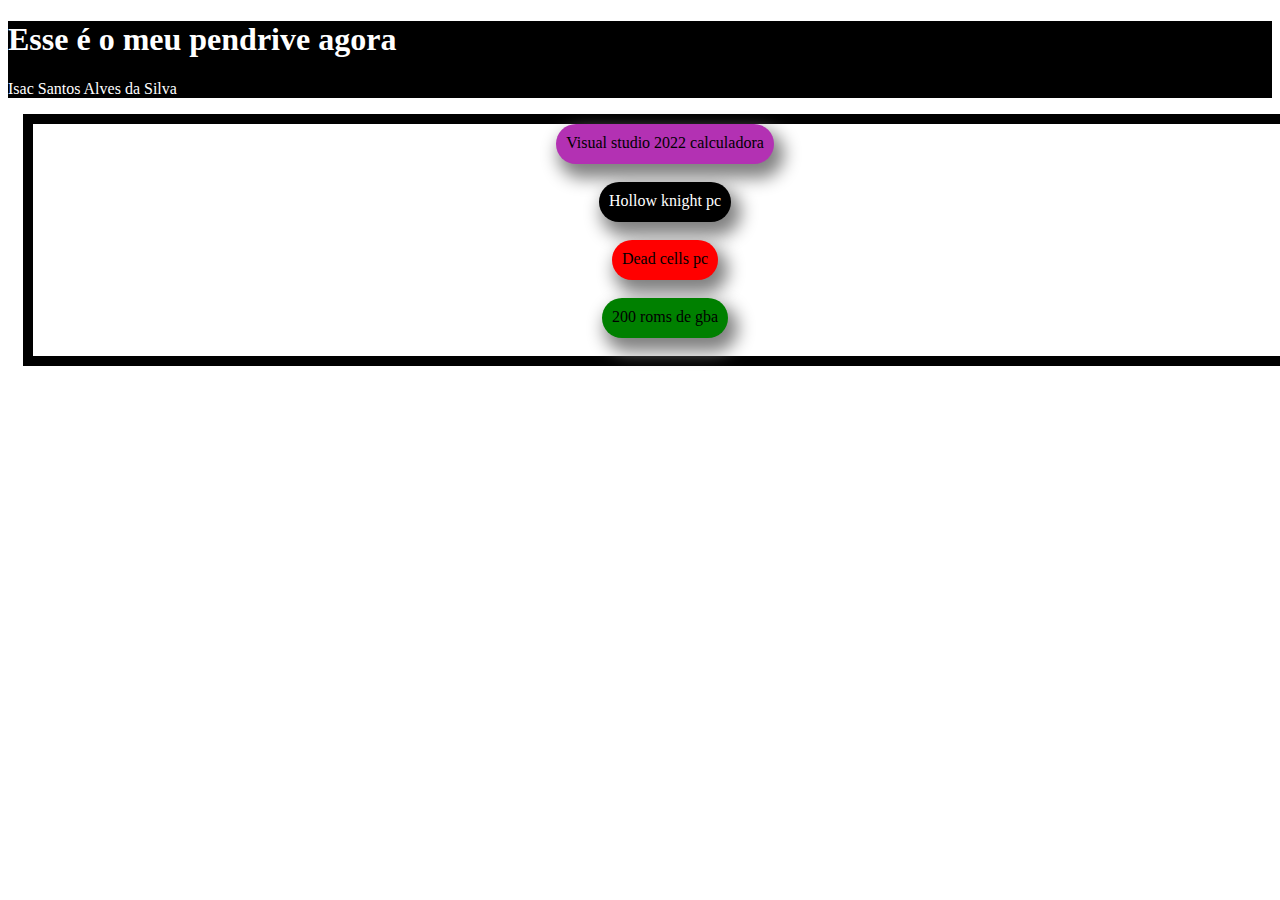
<file: pendrive/index.html>
<!DOCTYPE html>
<html lang="en">
<head>
    <meta charset="UTF-8">
    <meta http-equiv="X-UA-Compatible" content="IE=edge">
    <meta name="viewport" content="width=device-width, initial-scale=1.0">
    <title>Document</title>
    <style>
    .links{
        width: 100%;
        height: auto;
            border: 10px solid;
            display: flex;
            flex-wrap: wrap;
            margin: 15px;
            flex-direction: column;
            align-items: center;
            justify-content: space-evenly;
        }
        .calc{
            background-color: rgb(179, 49, 179);
        }
        a{
            box-shadow: 6px 10px 17px 4px grey;
            border-radius: 20px;
            height: 20px;
            padding: 10px 10px;

        }
        a:link{
            text-decoration: none;
            color: black;
        }
        #hol{
            background-color: black;
            color: white;
        }
        #dead{
            background-color: red;
        }
        #gba{
            background-color: green;
        }
        #container{
            background-color: black;
            color: #FFFF;
            width: 100%;

        }
    </style>
</head>
<body>
    <div id="container">

        <h1>Esse é o meu pendrive agora </h1>
        <p>Isac Santos Alves da Silva</p>
    </div>
    <div class="links">

        
        <a class="calc" href="C:\Users\isac santos\Downloads\down\meu projeto.zip" download="meu projeto.zip" type="application/zip">Visual studio 2022 calculadora</a> <br>   
        <a id="hol" href="C:\Users\isac santos\Downloads\down\hollow.zip" download="hollow.zip" type="application/zip" >Hollow knight pc</a><br>
        <a id="dead" href="C:\Users\isac santos\Downloads\down\deadcells.zip" download="deadcells.zip" type="application/zip" >Dead cells pc</a><br>
        <a id="gba" href="C:\Users\isac santos\Downloads\down\gb roms.zip" download="gb roms.zip" type="application/zip" >200 roms de gba</a><br>
    </div>
</body>
</html>
</file>
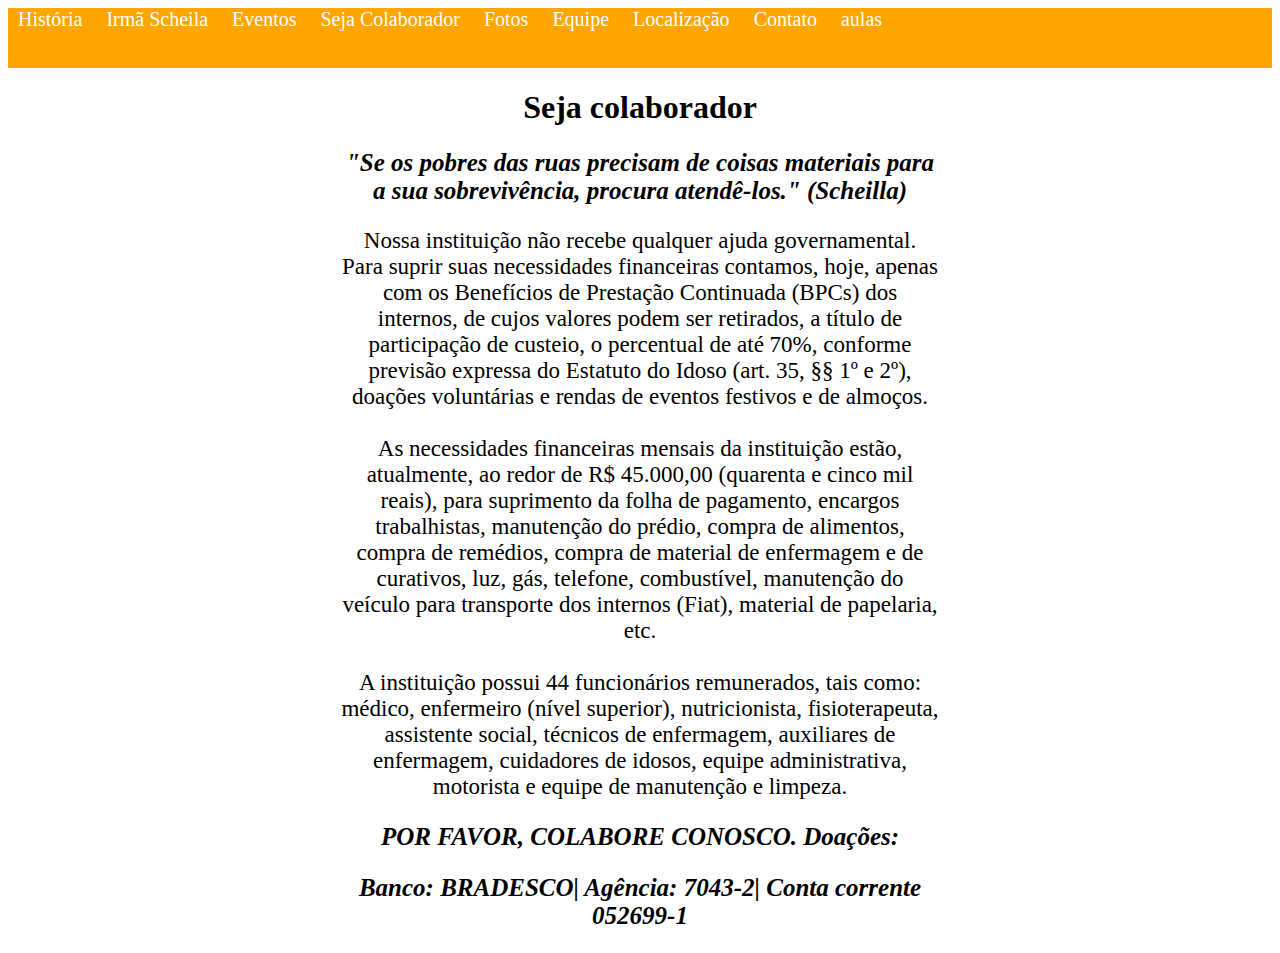
<file: sites/colaborador.html>
<html>
<head>
<link rel="stylesheet" type="text/css"  href="../sites/estilo.css" >
<style>
p{
   

font-size:33px;
}
</style>
</head>
<body>
<main class="lado-div">
<ul id="menu">
<li><a href="../sites/index.html">História</a></li>
<li><a href="../sites/irmacheila.html">Irmã Scheila</a></li>
<li><a href="../sites/eventos.html">Eventos</a></li>
<li><a href="../sites/colaborador.html">Seja Colaborador</a></li>
<li><a href="../sites/fotos.html">Fotos</a></li>
<li><a href="../sites/equipe.html">Equipe</a></li>
<li><a href="../sites/local.html">Localização</a></li>
<li><a href="../sites/contato.html">Contato</a></li>
<li><a href="../sites/aulas.html">aulas</a></li>
</ul>
</main>
<div>
<h1>Seja colaborador</h1>
<p><strong>"Se os pobres das ruas precisam de coisas materiais para a sua sobrevivência, procura atendê-los." (Scheilla)​
 </strong></p>
<p>​Nossa instituição não recebe qualquer ajuda governamental. Para suprir suas necessidades financeiras contamos, hoje, apenas com os Benefícios de Prestação Continuada (BPCs) dos internos, de cujos valores podem ser retirados, a título de participação de custeio, o percentual de até 70%, conforme previsão expressa do Estatuto do Idoso  (art. 35, §§ 1º e 2º),  doações voluntárias e
 rendas de eventos festivos e de almoços.<br><br>As necessidades financeiras mensais da instituição estão, atualmente, ao redor de R$ 45.000,00 (quarenta e cinco mil reais), para suprimento da folha de pagamento, encargos trabalhistas, manutenção do prédio, compra de alimentos, compra de remédios, compra de material de enfermagem e de curativos, luz, gás, telefone, combustível, manutenção do veículo para transporte dos internos
 (Fiat), material de papelaria, etc.<br><br>​A instituição possui 44 funcionários remunerados, tais como: médico, enfermeiro (nível superior), nutricionista, fisioterapeuta, assistente social, técnicos  de enfermagem, auxiliares de enfermagem, cuidadores de idosos, equipe administrativa, motorista e equipe de manutenção e limpeza.</p>
 <p><strong>POR FAVOR, COLABORE CONOSCO. Doações:</strong></p>
<p><strong>Banco: BRADESCO|

Agência: 7043-2|

Conta corrente  052699-1</p>
</div>
</body>
</html>
</file>
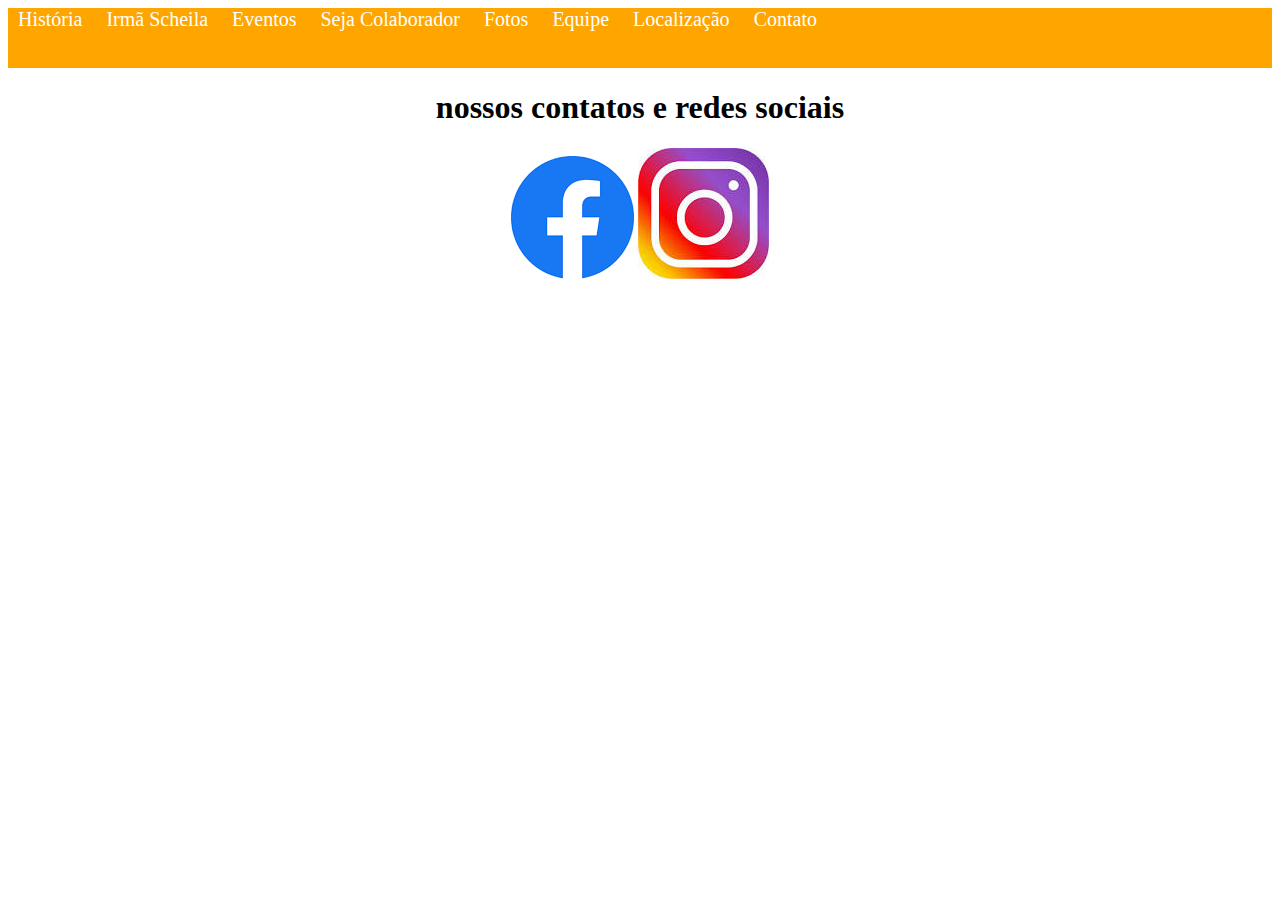
<file: sites/contato.html>
<html>
<head>
<link rel="stylesheet" type="text/css"  href="../sites/estilo.css" >
</head>
<body>
<main class="lado-div">
<ul id="menu">
<li><a href="../sites/index.html">História</a></li>
<li><a href="../sites/irmacheila.html">Irmã Scheila</a></li>
<li><a href="../sites/eventos.html">Eventos</a></li>
<li><a href="../sites/colaborador.html">Seja Colaborador</a></li>
<li><a href="../sites/fotos.html">Fotos</a></li>
<li><a href="../sites/equipe.html">Equipe</a></li>
<li><a href="../sites/local.html">Localização</a></li>
<li><a href="../sites/contato.html">Contato</a></li>
</ul>
</main>
<div>
<h1>nossos contatos e redes sociais </h1>
<a href="https://web.facebook.com/LuzdeEscol/?locale=pt_BR&_rdc=1&_rdr"><img src="[data-uri]"></a>
<a href="https://www.instagram.com/abrigoluzdeescol/"><img src="[data-uri]"></a>
</div></body>
</html>
</file>
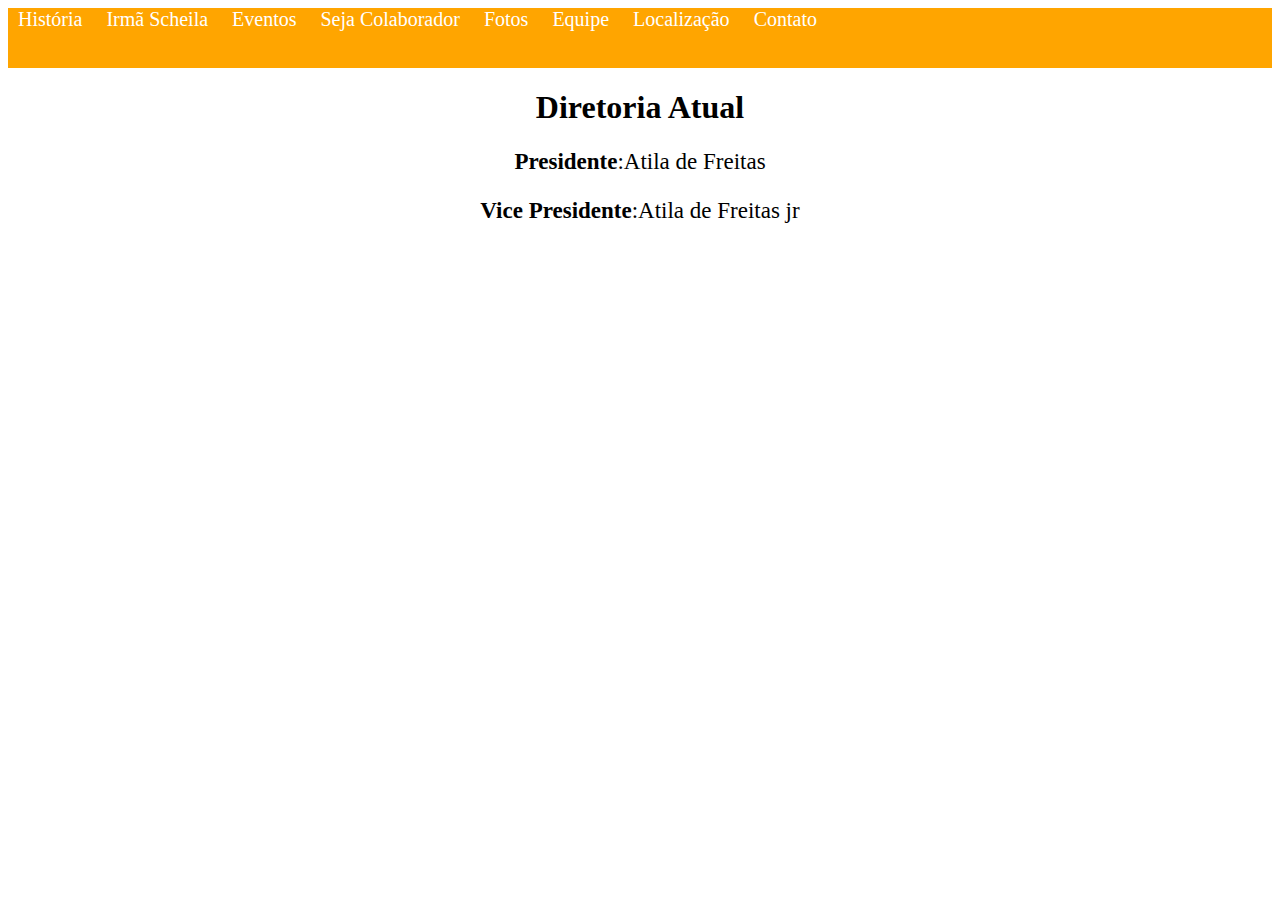
<file: sites/equipe.html>
<html>
<head>
<link rel="stylesheet" type="text/css"  href="../sites/estilo.css" >
<style>
p{
   

font-size:33px;
}
</style>
</head>
<body>
<main class="lado-div">
<ul id="menu">
<li><a href="../sites/index.html">História</a></li>
<li><a href="../sites/irmacheila.html">Irmã Scheila</a></li>
<li><a href="../sites/eventos.html">Eventos</a></li>
<li><a href="../sites/colaborador.html">Seja Colaborador</a></li>
<li><a href="../sites/fotos.html">Fotos</a></li>
<li><a href="../sites/equipe.html">Equipe</a></li>
<li><a href="../sites/local.html">Localização</a></li>
<li><a href="../sites/contato.html">Contato</a></li>
</ul>
</main>

<div>
<h1>Diretoria Atual</h1>
<p><b>Presidente</b>:Atila de Freitas</p>
<p><b>Vice Presidente</b>:Atila de Freitas jr</p> 
</div>
</body>
</html>
</file>
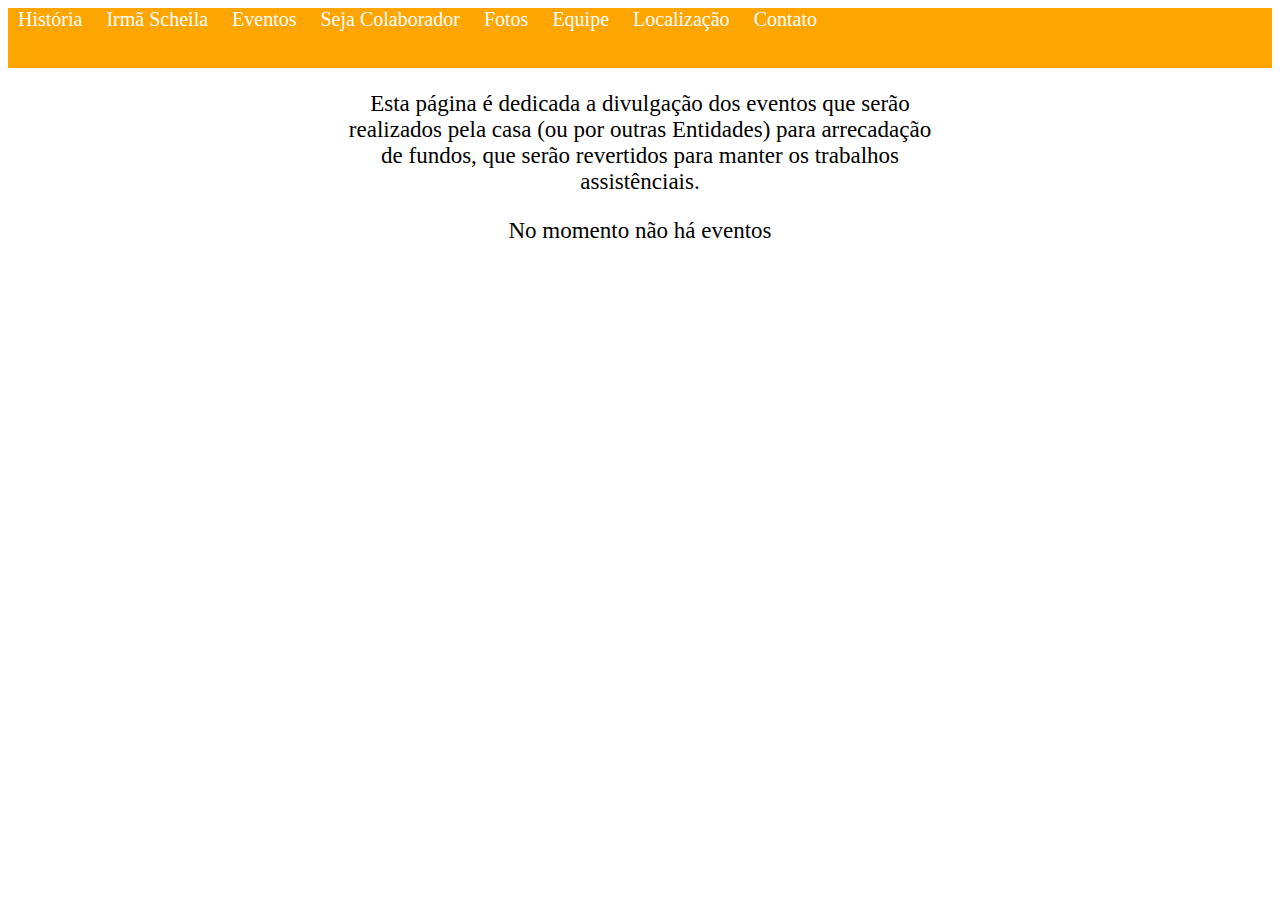
<file: sites/eventos.html>
<html>
<head>
<link rel="stylesheet" type="text/css"  href="../sites/estilo.css" >
<style>
  div{
   margin:0 auto;
   position:inline-block;
   width:599px; 
       }
p{
font-size:33px;
}
</style>
</head>

<body>
<main class="lado-div">
<ul id="menu">
<li><a href="../sites/index.html">História</a></li>
<li><a href="../sites/irmacheila.html">Irmã Scheila</a></li>
<li><a href="../sites/eventos.html">Eventos</a></li>
<li><a href="../sites/colaborador.html">Seja Colaborador</a></li>
<li><a href="../sites/fotos.html">Fotos</a></li>
<li><a href="../sites/equipe.html">Equipe</a></li>
<li><a href="../sites/local.html">Localização</a></li>
<li><a href="../sites/contato.html">Contato</a></li>
</ul>
</main>
<div><p>Esta página é dedicada a divulgação dos eventos que serão realizados pela casa (ou por outras Entidades) para arrecadação de fundos, que serão revertidos para manter os trabalhos assistênciais.</p>
  <div><p>No momento não há eventos</p></div>
</p>
 </div>
</body>
</html>
</file>
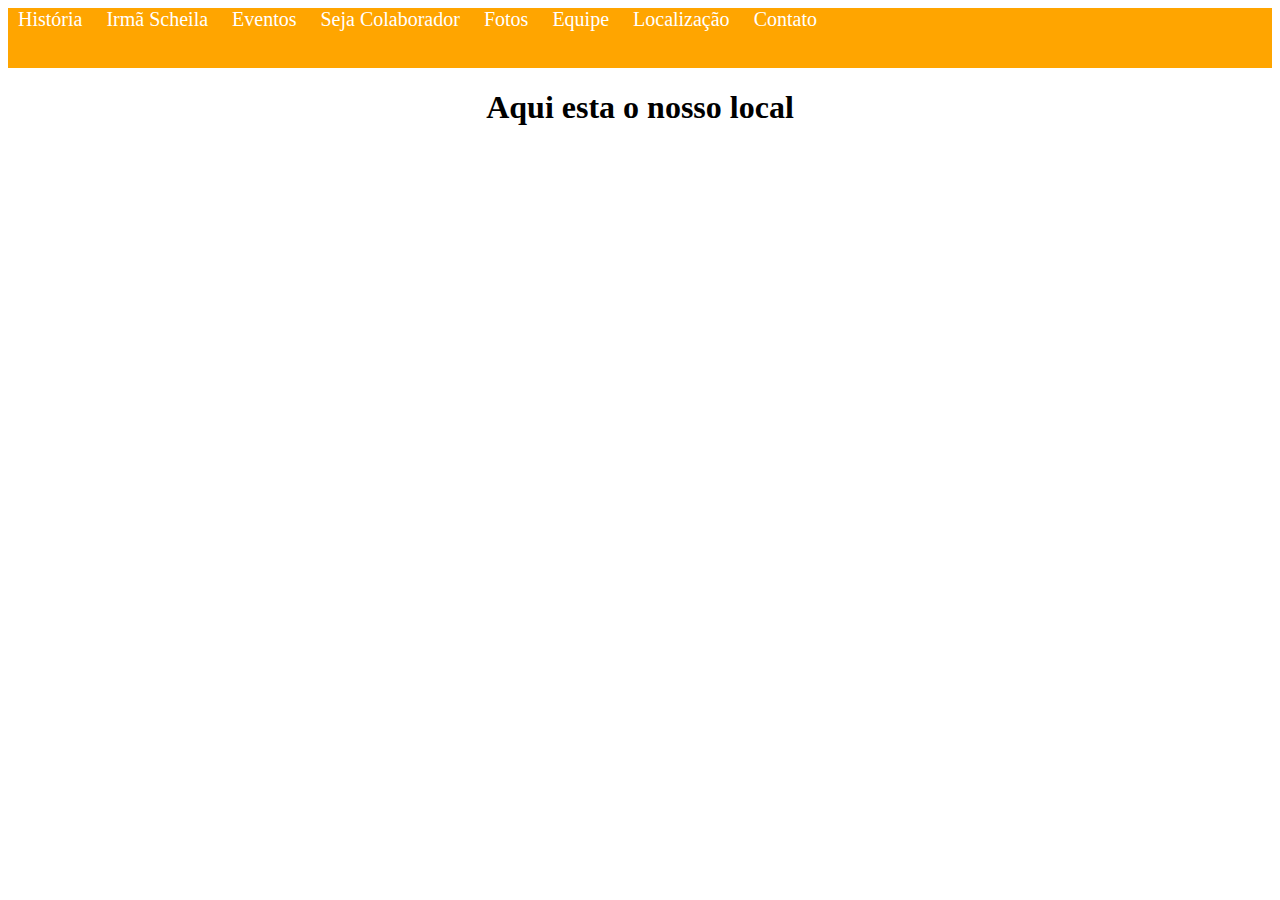
<file: sites/local.html>
<html>
<head>
<link rel="stylesheet" type="text/css"  href="../sites/estilo.css" >
</head>
<body>
<main class="lado-div">
<ul id="menu">
<li><a href="../sites/index.html">História</a></li>
<li><a href="../sites/irmacheila.html">Irmã Scheila</a></li>
<li><a href="../sites/eventos.html">Eventos</a></li>
<li><a href="../sites/colaborador.html">Seja Colaborador</a></li>
<li><a href="../sites/fotos.html">Fotos</a></li>
<li><a href="../sites/equipe.html">Equipe</a></li>
<li><a href="../sites/local.html">Localização</a></li>
<li><a href="../sites/contato.html">Contato</a></li>
</ul>

</main>
<div>
<h1>Aqui esta o nosso local</h1>
</div>
<br>
<br>
 <div class="local">
 <iframe src="https://www.google.com/maps/embed?pb=!1m18!1m12!1m3!1d3679.1677973435017!2d-43.4657011094277!3d-22.75915330542899!2m3!1f0!2f0!3f0!3m2!1i1024!2i768!4f13.1!3m3!1m2!1s0x996772f46c44f7%3A0x2e429e4ce667b090!2sCentro%20Esp%C3%ADrita%20Luz%20de%20Escol!5e0!3m2!1spt-BR!2sbr!4v1683049022224!5m2!1spt-BR!2sbr" width="600" height="450" style="border:0;" allowfullscreen="" loading="lazy" referrerpolicy="no-referrer-when-downgrade"></iframe>
</div>
</body>
</html>
</file>
<file: sites/estilo.css>
*{
  margin:none;
}
  div{
    text-align:center;
   	 margin:0 auto;
   width:599px; 
 

}
div p{

font-size:23px;
}

.division{
  
   }
.lado-div{
  background-color:orange;
  width:100%;
  height:60px; 
  

}
a:link{
 text-decoration:none;
 color:white;
cursor:pointer;
 }
a:visited{
  color:white;
  
}
#menu li:hover{
   width:auto;
   height:auto;
   background-color:black;
   color:white;
   border-radius:20px;
   transition:1s;
}
strong{
  font-size:25px;
  font-style:italic;
}
ul{
list-style:none;
}
li{
 font-size:20px;
  text-decoration:none;
color:white;
}
p{
font-size:20PX;
}
#menu{
 padding:0;
}
#menu li{
  display:inline-block;
}
#menu li a{
  padding:10px;
  heigth:auto;

}
.head{
    

}
</file>
